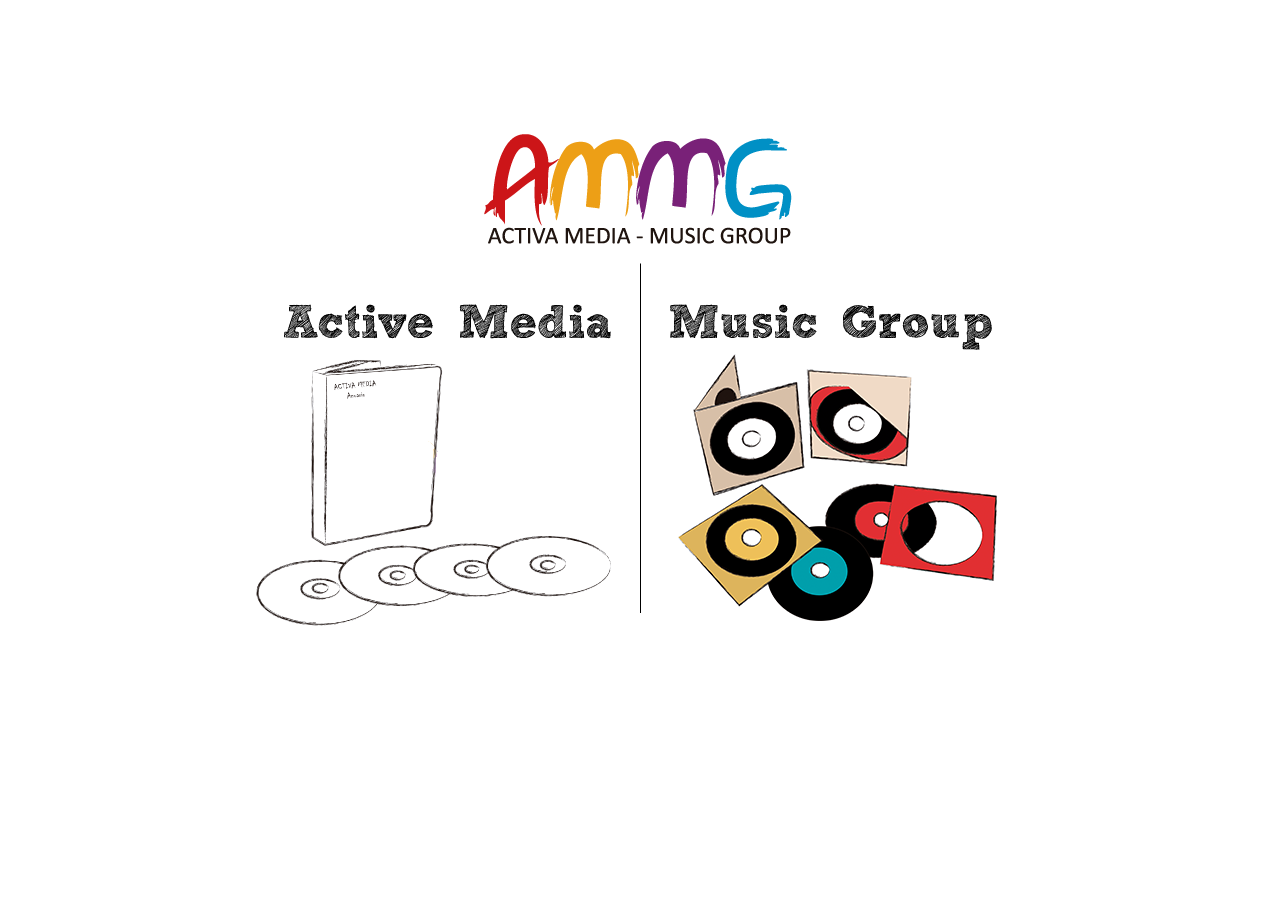
<file: public_html/index.html>
<!DOCTYPE html>
<html>
<head>
    <title>Activa Media Music Group</title>
    <link rel="stylesheet" type="text/css" href="css/index.css"/>

</head>
<body>
<img id="logo" src="images/logo.png"/>


<div id="content">
    <div><a href="am.html"><img class="obj" src="images/link1.png"></a></div>
    <div><img class="obj" src="images/line.png"></div>

    <div><a href="#"><img class="obj" src="images/link2.png"></a></div>

</div>




</body>
</html>
</file>
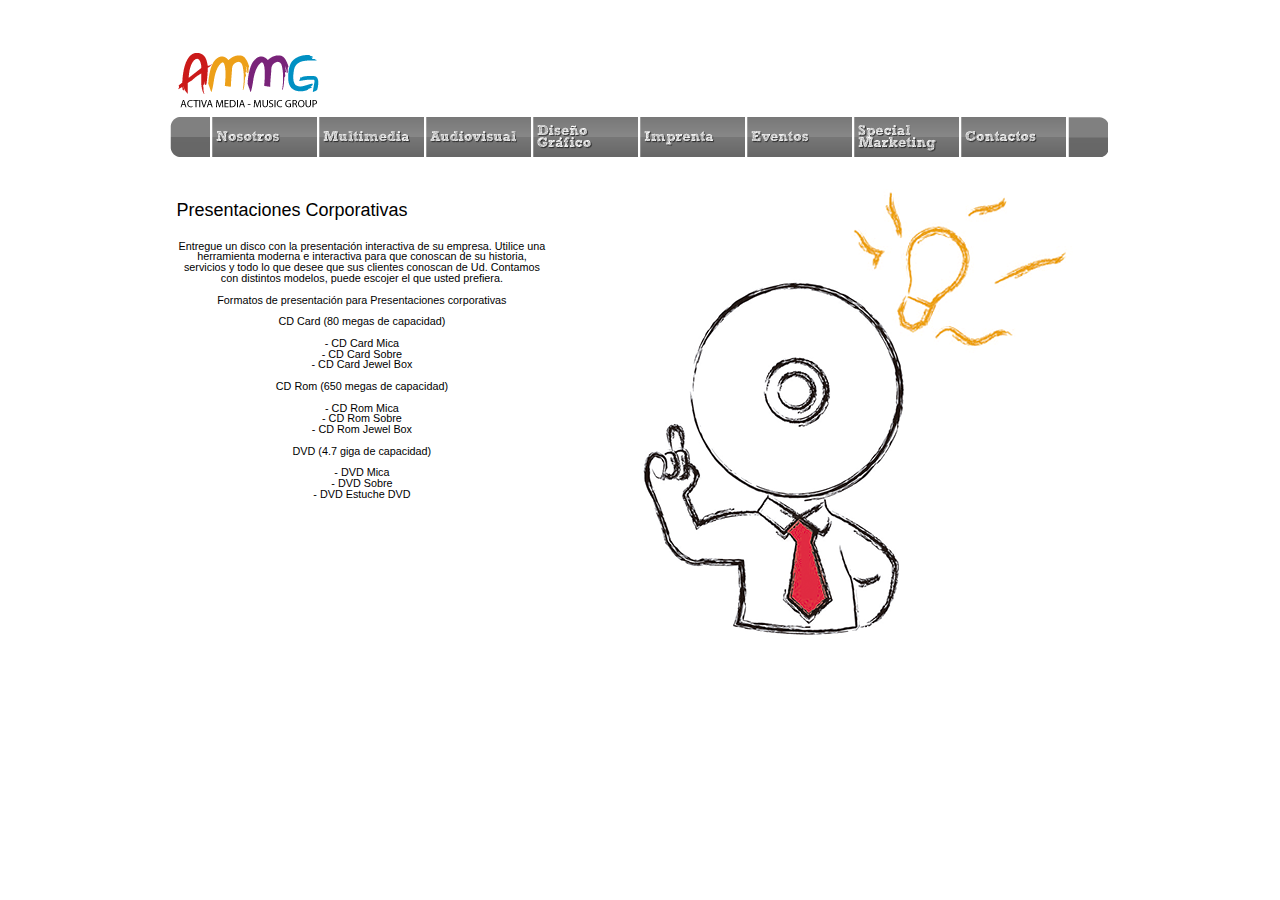
<file: public_html/1_2_1.html>
<!DOCTYPE html>
<html>
<head>
    <title>Active Media - Presentaciones Corporativas</title>
    <link rel="stylesheet" type="text/css" href="css/am.css"/>
    <script language="javascript" type="text/javascript" src="js/nav.js"></script>
    <meta charset="utf-8"/>

</head>
<body>

<section>
    <header>
        <div><img src="images/logo_small.png"/></div>
    </header>
    <nav>
        <ul>
            <li class="bNormal"><img src="images/iniM.png"/></li>
            <li class="bNormal"><div class="bNM" onmouseover="bState(this,'bOM');" onmouseout="bState(this,'bNM');" onclick="bState(this,'bCM');"><a href="am.html"><img src="images/tM1_1.png"/></a></div></li>

            <li class="bNormal" onmouseover="bStateM('link1_2_1',true);" onmouseout="bStateM('link1_2_1',false);"><div class="bNM" onmouseover="bState(this,'bOM')" onmouseout="bState(this,'bNM')" onclick="bState(this,'bCM')"><img src="images/tM1_2.png"/>
                <ul class="subM" id="link1_2_1">
                    <li><a href="1_2_1.html">Presentaciones Corporativas</a></li>
                    <li><a href="1_2_2.html">Brochoure - Catálogos</a></li>
                    <li><a href="1_2_3.html">Anuarios</a></li>
                    <li><a href="1_2_4.html">Tutoriales</a></li>
                </ul>
            </div></li>

            <li class="bNormal" onmouseover="bStateM('link1_2_2',true);" onmouseout="bStateM('link1_2_2',false);"><div class="bNM" onmouseover="bState(this,'bOM')" onmouseout="bState(this,'bNM')" onclick="bState(this,'bCM')"><img src="images/tM1_3.png"/>
                <ul class="subM" id="link1_2_2">
                    <li><a href="1_3_1.html">Filmaciones</a></li>
                    <li><a href="1_3_2.html">Menús de DVD - VCD</a></li>
                </ul>

            </div></li>
            <li class="bNormal"><div class="bNM" onmouseover="bState(this,'bOM')" onmouseout="bState(this,'bNM')" onclick="bState(this,'bCM');"><a href="1_4_1.html"><img src="images/tM1_4.png"/></a></div></li>
            <li class="bNormal"><div class="bNM" onmouseover="bState(this,'bOM')" onmouseout="bState(this,'bNM')" onclick="bState(this,'bCM');"><a href="1_5_1.html"><img src="images/tM1_5.png"/></a></div></li>
            <li class="bNormal"><div class="bNM" onmouseover="bState(this,'bOM')" onmouseout="bState(this,'bNM')" onclick="bState(this,'bCM');"><a href="1_6_1.html"><img src="images/tM1_6.png"/></a></div></li>
            <li class="bNormal"><div class="bNM" onmouseover="bState(this,'bOM')" onmouseout="bState(this,'bNM')" onclick="bState(this,'bCM');"><a href="1_7_1.html"><img src="images/tM1_7.png"/></a></div></li>
            <li class="bNormal"><div class="bNM" onmouseover="bState(this,'bOM')" onmouseout="bState(this,'bNM')" onclick="bState(this,'bCM');"><a href="1_8_1.html"><img src="images/tM1_8.png"/></a></div></li>
            <li class="bNormal"><img src="images/endM.png"/></li>
        </ul>
    </nav>

    <div id="content">
        <div id="text">
            <p class="title">Presentaciones Corporativas</p>
            <p class="text">
                <br>Entregue un disco con la presentación interactiva de su empresa. Utilice una herramienta moderna e interactiva para que conoscan de su historia, servicios y todo lo que desee que sus clientes conoscan de Ud. Contamos con distintos modelos, puede escojer el que usted prefiera.
                <br/>
                <br/>Formatos de presentación para Presentaciones corporativas<br/>
                <br/>CD Card (80 megas de capacidad)<br>
                <br/>- CD Card Mica
                <br/>- CD Card Sobre
                <br/>- CD Card Jewel Box<br/>
                <br/>CD Rom (650 megas de capacidad)<br/>
                <br/>- CD Rom Mica
                <br/>- CD Rom Sobre
                <br/>- CD Rom Jewel Box<br/>
                <br/>DVD (4.7 giga de capacidad)<br/>
                <br/>- DVD Mica
                <br/>- DVD Sobre
                <br/>- DVD Estuche DVD

            </p>
        </div>
        <div id="image">
            <img src="images/ideas.png">

        </div>


    </div>

</section>



</body>
</html>
</file>
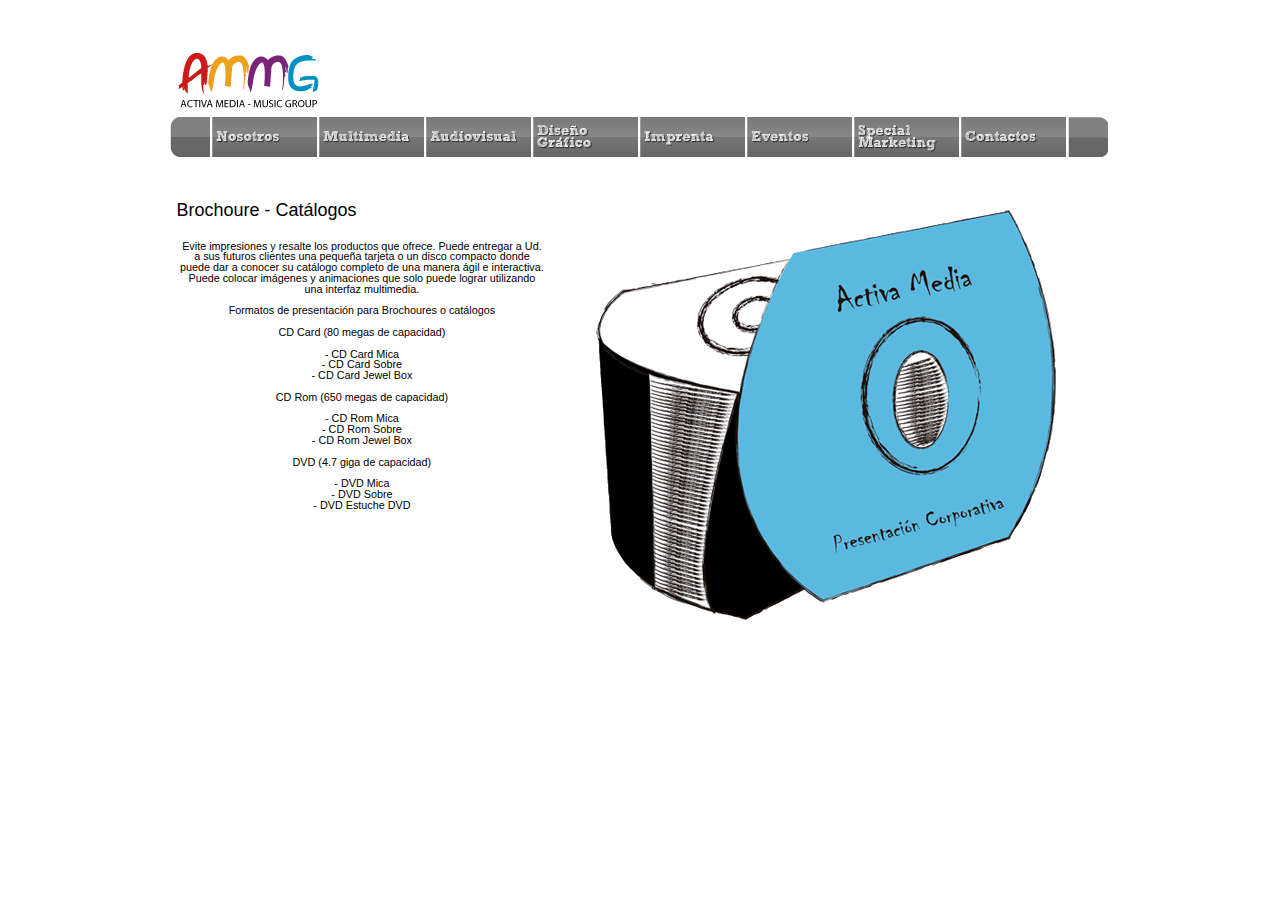
<file: public_html/1_2_2.html>
<!DOCTYPE html>
<html>
<head>
    <title>Active Media - Presentaciones Corporativas</title>
    <link rel="stylesheet" type="text/css" href="css/am.css"/>
    <script language="javascript" type="text/javascript" src="js/nav.js"></script>
    <meta charset="utf-8"/>

</head>
<body>

<section>
    <header>
        <div><img src="images/logo_small.png"/></div>
    </header>
    <nav>
        <ul>
            <li class="bNormal"><img src="images/iniM.png"/></li>
            <li class="bNormal"><div class="bNM" onmouseover="bState(this,'bOM');" onmouseout="bState(this,'bNM');" onclick="bState(this,'bCM');"><a href="am.html"><img src="images/tM1_1.png"/></a></div></li>

            <li class="bNormal" onmouseover="bStateM('link1_2_1',true);" onmouseout="bStateM('link1_2_1',false);"><div class="bNM" onmouseover="bState(this,'bOM')" onmouseout="bState(this,'bNM')" onclick="bState(this,'bCM')"><img src="images/tM1_2.png"/>
                <ul class="subM" id="link1_2_1">
                    <li><a href="1_2_1.html">Presentaciones Corporativas</a></li>
                    <li><a href="1_2_2.html">Brochoure - Catálogos</a></li>

                    <li><a href="1_2_3.html">Anuarios</a></li>
                    <li><a href="1_2_4.html">Tutoriales</a></li>
                </ul>
            </div></li>

            <li class="bNormal" onmouseover="bStateM('link1_2_2',true);" onmouseout="bStateM('link1_2_2',false);"><div class="bNM" onmouseover="bState(this,'bOM')" onmouseout="bState(this,'bNM')" onclick="bState(this,'bCM')"><img src="images/tM1_3.png"/>
                <ul class="subM" id="link1_2_2">
                    <li><a href="1_3_1.html">Filmaciones</a></li>
                    <li><a href="1_3_2.html">Menús de DVD - VCD</a></li>
                </ul>

            </div></li>
            <li class="bNormal"><div class="bNM" onmouseover="bState(this,'bOM')" onmouseout="bState(this,'bNM')" onclick="bState(this,'bCM');"><a href="1_4_1.html"><img src="images/tM1_4.png"/></a></div></li>
            <li class="bNormal"><div class="bNM" onmouseover="bState(this,'bOM')" onmouseout="bState(this,'bNM')" onclick="bState(this,'bCM');"><a href="1_5_1.html"><img src="images/tM1_5.png"/></a></div></li>
            <li class="bNormal"><div class="bNM" onmouseover="bState(this,'bOM')" onmouseout="bState(this,'bNM')" onclick="bState(this,'bCM');"><a href="1_6_1.html"><img src="images/tM1_6.png"/></a></div></li>
            <li class="bNormal"><div class="bNM" onmouseover="bState(this,'bOM')" onmouseout="bState(this,'bNM')" onclick="bState(this,'bCM')"><a href="1_7_1.html"><img src="images/tM1_7.png"/></a></div></li>
            <li class="bNormal"><div class="bNM" onmouseover="bState(this,'bOM')" onmouseout="bState(this,'bNM')" onclick="bState(this,'bCM')"><a href="1_8_1.html"><img src="images/tM1_8.png"/></a></div></li>
            <li class="bNormal"><img src="images/endM.png"/></li>
        </ul>
    </nav>

    <div id="content">
        <div id="text">
            <p class="title">Brochoure - Catálogos</p>
            <p class="text">
                <br>Evite impresiones y resalte los productos que ofrece. Puede entregar a Ud. a sus futuros clientes una pequeña tarjeta o un disco compacto donde puede dar a conocer su catálogo completo de una manera ágil e interactiva. Puede colocar imágenes y animaciones que solo puede lograr utilizando una interfaz multimedia.
                <br/>
                <br/>Formatos de presentación para Brochoures o catálogos<br/>
                <br/>CD Card (80 megas de capacidad)<br>
                <br/>- CD Card Mica
                <br/>- CD Card Sobre
                <br/>- CD Card Jewel Box<br/>
                <br/>CD Rom (650 megas de capacidad)<br/>
                <br/>- CD Rom Mica
                <br/>- CD Rom Sobre
                <br/>- CD Rom Jewel Box<br/>
                <br/>DVD (4.7 giga de capacidad)<br/>
                <br/>- DVD Mica
                <br/>- DVD Sobre
                <br/>- DVD Estuche DVD

            </p>
        </div>
        <div id="image">
            <img src="images/image.png">

        </div>


    </div>

</section>



</body>
</html>
</file>
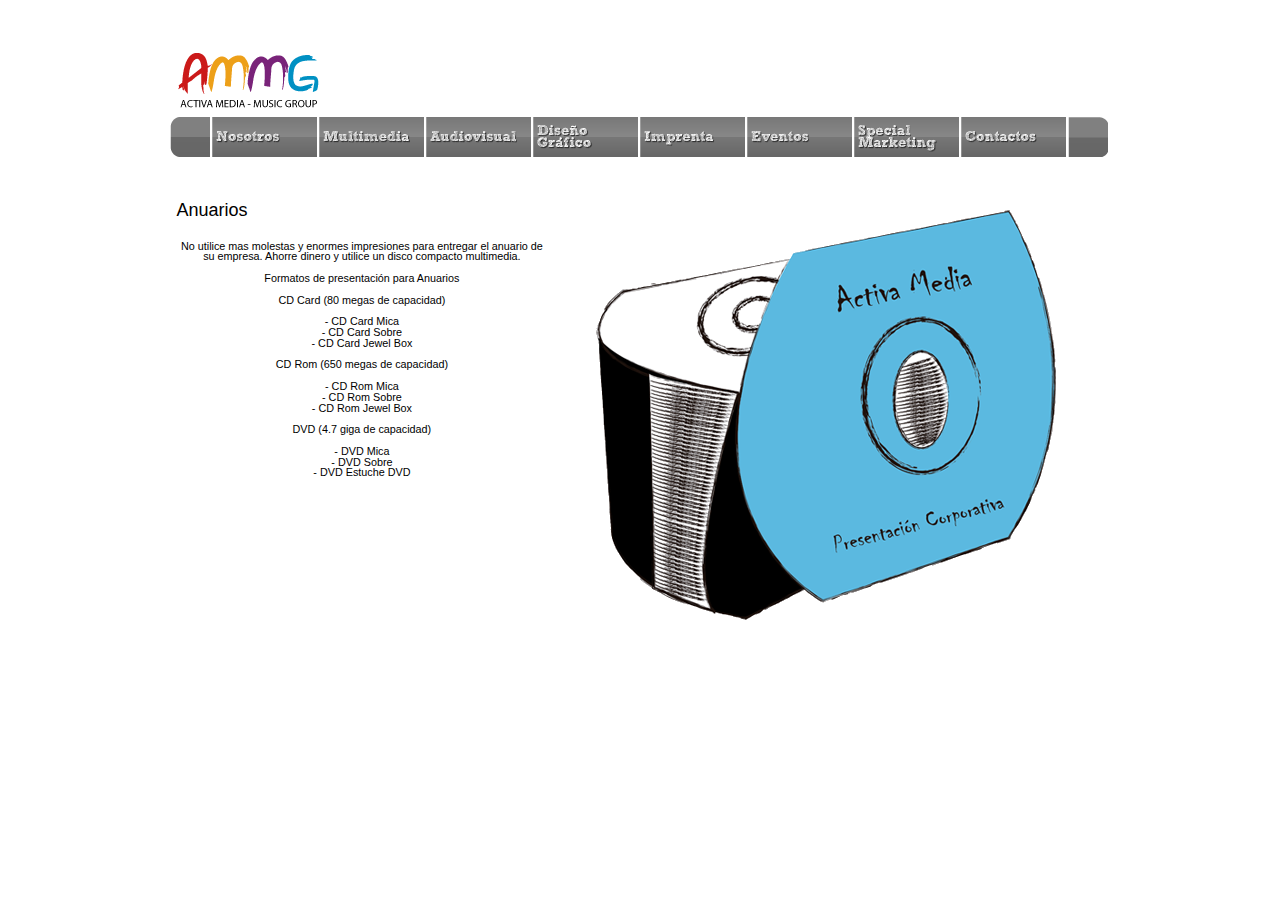
<file: public_html/1_2_3.html>
<!DOCTYPE html>
<html>
<head>
    <title>Active Media - Presentaciones Corporativas</title>
    <link rel="stylesheet" type="text/css" href="css/am.css"/>
    <script language="javascript" type="text/javascript" src="js/nav.js"></script>
    <meta charset="utf-8"/>

</head>
<body>

<section>
    <header>
        <div><img src="images/logo_small.png"/></div>
    </header>
    <nav>
        <ul>
            <li class="bNormal"><img src="images/iniM.png"/></li>
            <li class="bNormal"><div class="bNM" onmouseover="bState(this,'bOM');" onmouseout="bState(this,'bNM');" onclick="bState(this,'bCM');"><a href="am.html"><img src="images/tM1_1.png"/></a></div></li>

            <li class="bNormal" onmouseover="bStateM('link1_2_1',true);" onmouseout="bStateM('link1_2_1',false);"><div class="bNM" onmouseover="bState(this,'bOM')" onmouseout="bState(this,'bNM')" onclick="bState(this,'bCM')"><img src="images/tM1_2.png"/>
                <ul class="subM" id="link1_2_1">
                    <li><a href="1_2_1.html">Presentaciones Corporativas</a></li>
                    <li><a href="1_2_2.html">Brochoure - Catálogos</a></li>
                    <li><a href="1_2_3.html">Anuarios</a></li>
                    <li><a href="1_2_4.html">Tutoriales</a></li>
                </ul>
            </div></li>

            <li class="bNormal" onmouseover="bStateM('link1_2_2',true);" onmouseout="bStateM('link1_2_2',false);"><div class="bNM" onmouseover="bState(this,'bOM')" onmouseout="bState(this,'bNM')" onclick="bState(this,'bCM')"><img src="images/tM1_3.png"/>
                <ul class="subM" id="link1_2_2">
                    <li><a href="1_3_1.html">Filmaciones</a></li>
                    <li><a href="1_3_2.html">Menús de DVD - VCD</a></li>
                </ul>

            </div></li>
            <li class="bNormal"><div class="bNM" onmouseover="bState(this,'bOM')" onmouseout="bState(this,'bNM')" onclick="bState(this,'bCM');"><a href="1_4_1.html"><img src="images/tM1_4.png"/></a></div></li>
            <li class="bNormal"><div class="bNM" onmouseover="bState(this,'bOM')" onmouseout="bState(this,'bNM')" onclick="bState(this,'bCM');"><a href="1_5_1.html"><img src="images/tM1_5.png"/></a></div></li>
            <li class="bNormal"><div class="bNM" onmouseover="bState(this,'bOM')" onmouseout="bState(this,'bNM')" onclick="bState(this,'bCM');"><a href="1_6_1.html"><img src="images/tM1_6.png"/></a></div></li>
            <li class="bNormal"><div class="bNM" onmouseover="bState(this,'bOM')" onmouseout="bState(this,'bNM')" onclick="bState(this,'bCM')"><a href="1_7_1.html"><img src="images/tM1_7.png"/></a></div></li>
            <li class="bNormal"><div class="bNM" onmouseover="bState(this,'bOM')" onmouseout="bState(this,'bNM')" onclick="bState(this,'bCM')"><a href="1_8_1.html"><img src="images/tM1_8.png"/></a></div></li>
            <li class="bNormal"><img src="images/endM.png"/></li>
        </ul>
    </nav>

    <div id="content">
        <div id="text">
            <p class="title">Anuarios</p>
            <p class="text">
                <br>No utilice mas molestas y enormes impresiones para entregar el anuario de su empresa. Ahorre dinero y utilice un disco compacto multimedia.
                <br/>
                <br/>Formatos de presentación para Anuarios<br/>
                <br/>CD Card (80 megas de capacidad)<br>
                <br/>- CD Card Mica
                <br/>- CD Card Sobre
                <br/>- CD Card Jewel Box<br/>
                <br/>CD Rom (650 megas de capacidad)<br/>
                <br/>- CD Rom Mica
                <br/>- CD Rom Sobre
                <br/>- CD Rom Jewel Box<br/>
                <br/>DVD (4.7 giga de capacidad)<br/>
                <br/>- DVD Mica
                <br/>- DVD Sobre
                <br/>- DVD Estuche DVD

            </p>
        </div>
        <div id="image">
            <img src="images/image.png">

        </div>


    </div>

</section>



</body>
</html>
</file>
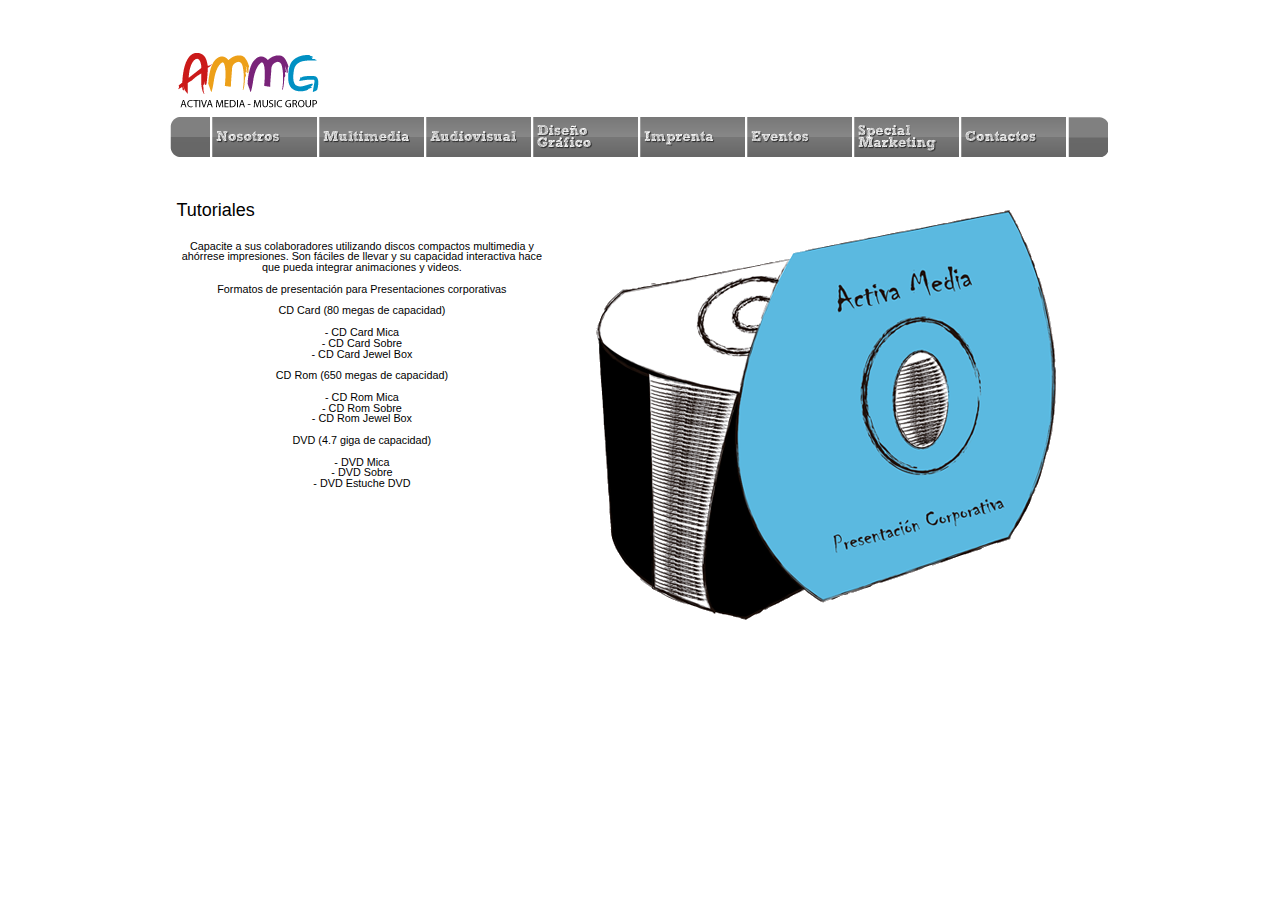
<file: public_html/1_2_4.html>
<!DOCTYPE html>
<html>
<head>
    <title>Active Media - Presentaciones Corporativas</title>
    <link rel="stylesheet" type="text/css" href="css/am.css"/>
    <script language="javascript" type="text/javascript" src="js/nav.js"></script>
    <meta charset="utf-8"/>

</head>
<body>

<section>
    <header>
        <div><img src="images/logo_small.png"/></div>
    </header>
    <nav>
        <ul>
            <li class="bNormal"><img src="images/iniM.png"/></li>
            <li class="bNormal"><div class="bNM" onmouseover="bState(this,'bOM');" onmouseout="bState(this,'bNM');" onclick="bState(this,'bCM');"><a href="am.html"><img src="images/tM1_1.png"/></a></div></li>

            <li class="bNormal" onmouseover="bStateM('link1_2_1',true);" onmouseout="bStateM('link1_2_1',false);"><div class="bNM" onmouseover="bState(this,'bOM')" onmouseout="bState(this,'bNM')" onclick="bState(this,'bCM')"><img src="images/tM1_2.png"/>
                <ul class="subM" id="link1_2_1">
                    <li><a href="1_2_1.html">Presentaciones Corporativas</a></li>
                    <li><a href="1_2_2.html">Brochoure - Catálogos</a></li>
                    <li><a href="1_2_3.html">Anuarios</a></li>
                    <li><a href="1_2_4.html">Tutoriales</a></li>
                </ul>
            </div></li>

            <li class="bNormal" onmouseover="bStateM('link1_2_2',true);" onmouseout="bStateM('link1_2_2',false);"><div class="bNM" onmouseover="bState(this,'bOM')" onmouseout="bState(this,'bNM')" onclick="bState(this,'bCM')"><img src="images/tM1_3.png"/>
                <ul class="subM" id="link1_2_2">
                    <li><a href="1_3_1.html">Filmaciones</a></li>
                    <li><a href="1_3_2.html">Menús de DVD - VCD</a></li>
                </ul>

            </div></li>
            <li class="bNormal"><div class="bNM" onmouseover="bState(this,'bOM')" onmouseout="bState(this,'bNM')" onclick="bState(this,'bCM');"><a href="1_4_1.html"><img src="images/tM1_4.png"/></a></div></li>
            <li class="bNormal"><div class="bNM" onmouseover="bState(this,'bOM')" onmouseout="bState(this,'bNM')" onclick="bState(this,'bCM');"><a href="1_5_1.html"><img src="images/tM1_5.png"/></a></div></li>
            <li class="bNormal"><div class="bNM" onmouseover="bState(this,'bOM')" onmouseout="bState(this,'bNM')" onclick="bState(this,'bCM');"><a href="1_6_1.html"><img src="images/tM1_6.png"/></a></div></li>
            <li class="bNormal"><div class="bNM" onmouseover="bState(this,'bOM')" onmouseout="bState(this,'bNM')" onclick="bState(this,'bCM')"><a href="1_7_1.html"><img src="images/tM1_7.png"/></a></div></li>
            <li class="bNormal"><div class="bNM" onmouseover="bState(this,'bOM')" onmouseout="bState(this,'bNM')" onclick="bState(this,'bCM')"><a href="1_8_1.html"><img src="images/tM1_8.png"/></a></div></li>
            <li class="bNormal"><img src="images/endM.png"/></li>
        </ul>
    </nav>

    <div id="content">
        <div id="text">
            <p class="title">Tutoriales</p>
            <p class="text">
                <br>Capacite a sus colaboradores utilizando discos compactos multimedia y ahórrese impresiones. Son fáciles de llevar y su capacidad interactiva hace que pueda integrar animaciones y videos.
                <br/>
                <br/>Formatos de presentación para Presentaciones corporativas<br/>
                <br/>CD Card (80 megas de capacidad)<br>
                <br/>- CD Card Mica
                <br/>- CD Card Sobre
                <br/>- CD Card Jewel Box<br/>
                <br/>CD Rom (650 megas de capacidad)<br/>
                <br/>- CD Rom Mica
                <br/>- CD Rom Sobre
                <br/>- CD Rom Jewel Box<br/>
                <br/>DVD (4.7 giga de capacidad)<br/>
                <br/>- DVD Mica
                <br/>- DVD Sobre
                <br/>- DVD Estuche DVD

            </p>
        </div>
        <div id="image">
            <img src="images/image.png">

        </div>


    </div>

</section>



</body>
</html>
</file>
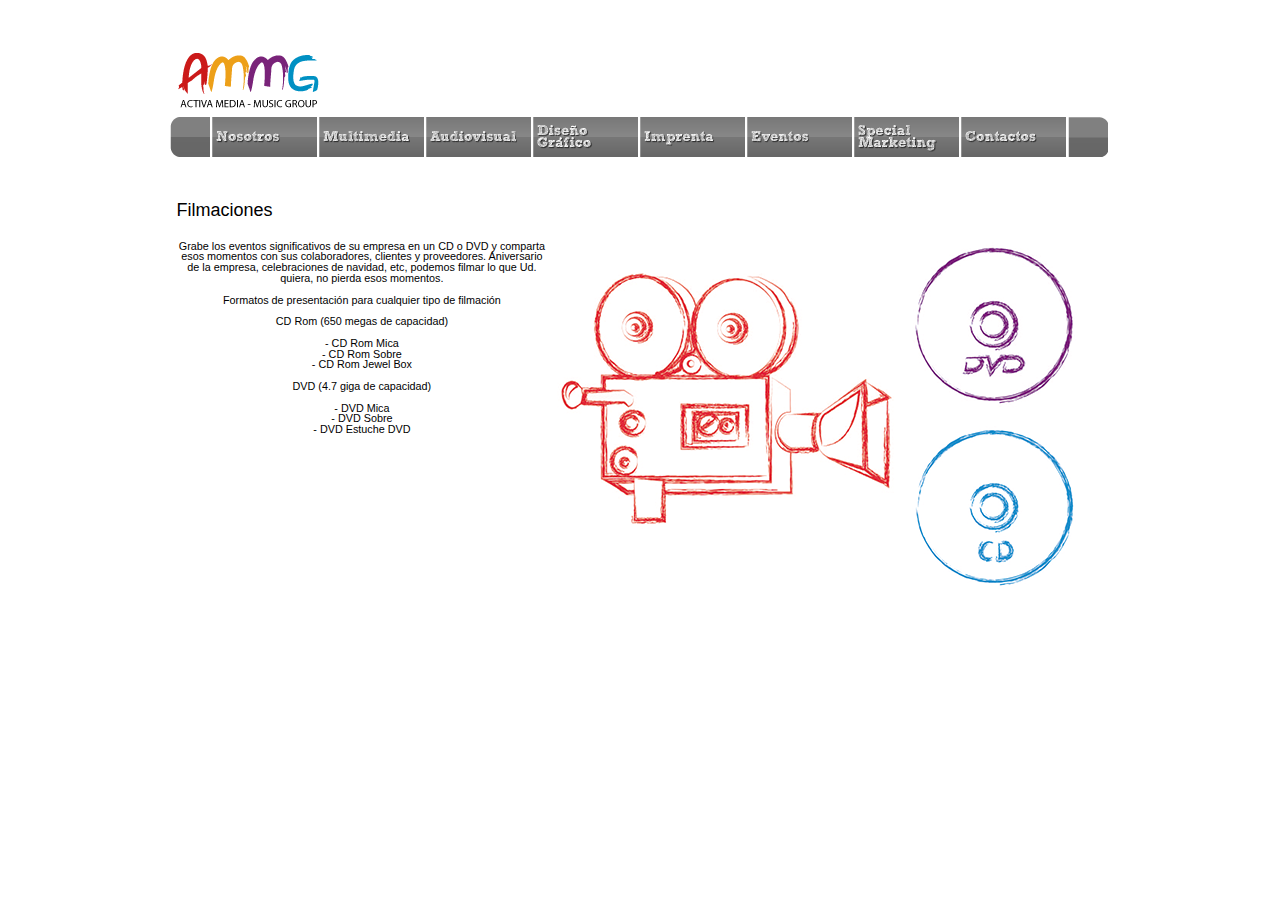
<file: public_html/1_3_1.html>
<!DOCTYPE html>
<html>
<head>
    <title>Active Media - Presentaciones Corporativas</title>
    <link rel="stylesheet" type="text/css" href="css/am.css"/>
    <script language="javascript" type="text/javascript" src="js/nav.js"></script>
    <meta charset="utf-8"/>

</head>
<body>

<section>
    <header>
        <div><img src="images/logo_small.png"/></div>
    </header>
    <nav>
        <ul>
            <li class="bNormal"><img src="images/iniM.png"/></li>
            <li class="bNormal"><div class="bNM" onmouseover="bState(this,'bOM');" onmouseout="bState(this,'bNM');" onclick="bState(this,'bCM');"><a href="am.html"><img src="images/tM1_1.png"/></a></div></li>

            <li class="bNormal" onmouseover="bStateM('link1_2_1',true);" onmouseout="bStateM('link1_2_1',false);"><div class="bNM" onmouseover="bState(this,'bOM')" onmouseout="bState(this,'bNM')" onclick="bState(this,'bCM')"><img src="images/tM1_2.png"/>
                <ul class="subM" id="link1_2_1">
                    <li><a href="1_2_1.html">Presentaciones Corporativas</a></li>
                    <li><a href="1_2_2.html">Brochoure - Catálogos</a></li>
                    <li><a href="1_2_3.html">Anuarios</a></li>
                    <li><a href="1_2_4.html">Tutoriales</a></li>
                </ul>
            </div></li>

            <li class="bNormal" onmouseover="bStateM('link1_2_2',true);" onmouseout="bStateM('link1_2_2',false);"><div class="bNM" onmouseover="bState(this,'bOM')" onmouseout="bState(this,'bNM')" onclick="bState(this,'bCM')"><img src="images/tM1_3.png"/>
                <ul class="subM" id="link1_2_2">
                    <li><a href="1_3_1.html">Filmaciones</a></li>
                    <li><a href="1_3_2.html">Menús de DVD - VCD</a></li>
                </ul>

            </div></li>
            <li class="bNormal"><div class="bNM" onmouseover="bState(this,'bOM')" onmouseout="bState(this,'bNM')" onclick="bState(this,'bCM');"><a href="1_4_1.html"><img src="images/tM1_4.png"/></a></div></li>
            <li class="bNormal"><div class="bNM" onmouseover="bState(this,'bOM')" onmouseout="bState(this,'bNM')" onclick="bState(this,'bCM');"><a href="1_5_1.html"><img src="images/tM1_5.png"/></a></div></li>
            <li class="bNormal"><div class="bNM" onmouseover="bState(this,'bOM')" onmouseout="bState(this,'bNM')" onclick="bState(this,'bCM');"><a href="1_6_1.html"><img src="images/tM1_6.png"/></a></div></li>
            <li class="bNormal"><div class="bNM" onmouseover="bState(this,'bOM')" onmouseout="bState(this,'bNM')" onclick="bState(this,'bCM')"><a href="1_7_1.html"><img src="images/tM1_7.png"/></a></div></li>
            <li class="bNormal"><div class="bNM" onmouseover="bState(this,'bOM')" onmouseout="bState(this,'bNM')" onclick="bState(this,'bCM')"><a href="1_8_1.html"><img src="images/tM1_8.png"/></a></div></li>
            <li class="bNormal"><img src="images/endM.png"/></li>
        </ul>
    </nav>

    <div id="content">
        <div id="text">
            <p class="title">Filmaciones</p>
            <p class="text">
                <br>Grabe los eventos significativos de su empresa en un CD o DVD y comparta esos momentos con sus colaboradores, clientes y proveedores. Aniversario de la empresa, celebraciones de navidad, etc, podemos filmar lo que Ud. quiera, no pierda esos momentos.
                <br/>
                <br/>Formatos de presentación para cualquier tipo de filmación<br/>
                <br/>CD Rom (650 megas de capacidad)<br/>
                <br/>- CD Rom Mica
                <br/>- CD Rom Sobre
                <br/>- CD Rom Jewel Box<br/>
                <br/>DVD (4.7 giga de capacidad)<br/>
                <br/>- DVD Mica
                <br/>- DVD Sobre
                <br/>- DVD Estuche DVD

            </p>
        </div>
        <div id="image">
            <img src="images/film.png">

        </div>


    </div>

</section>



</body>
</html>
</file>
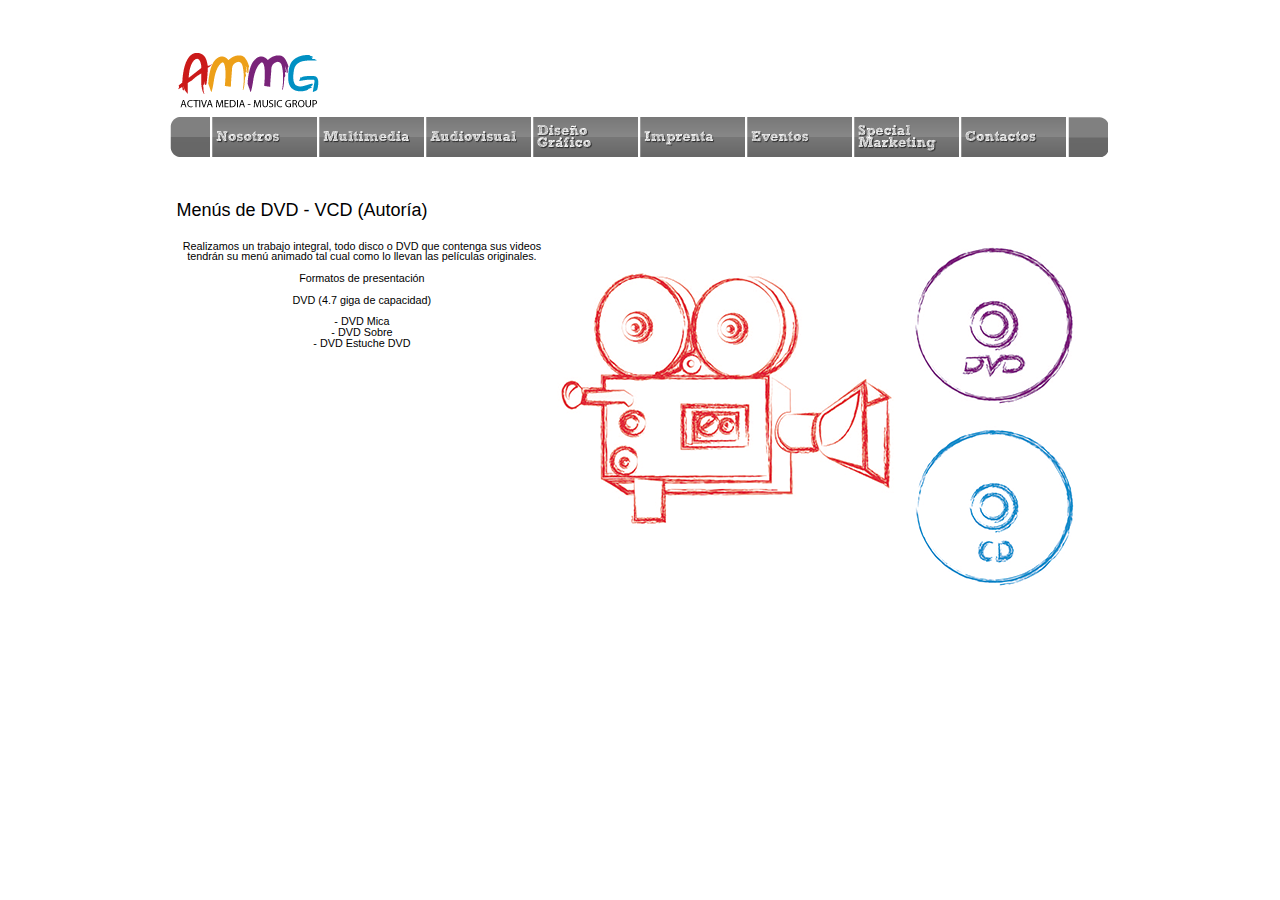
<file: public_html/1_3_2.html>
<!DOCTYPE html>
<html>
<head>
    <title>Active Media - Menús de DVD – VCD (Autoría)</title>
    <link rel="stylesheet" type="text/css" href="css/am.css"/>
    <script language="javascript" type="text/javascript" src="js/nav.js"></script>
    <meta charset="utf-8"/>

</head>
<body>

<section>
    <header>
        <div><img src="images/logo_small.png"/></div>
    </header>
    <nav>
        <ul>
            <li class="bNormal"><img src="images/iniM.png"/></li>
            <li class="bNormal"><div class="bNM" onmouseover="bState(this,'bOM');" onmouseout="bState(this,'bNM');" onclick="bState(this,'bCM');"><a href="am.html"><img src="images/tM1_1.png"/></a></div></li>

            <li class="bNormal" onmouseover="bStateM('link1_2_1',true);" onmouseout="bStateM('link1_2_1',false);"><div class="bNM" onmouseover="bState(this,'bOM')" onmouseout="bState(this,'bNM')" onclick="bState(this,'bCM')"><img src="images/tM1_2.png"/>
                <ul class="subM" id="link1_2_1">
                    <li><a href="1_2_1.html">Presentaciones Corporativas</a></li>
                    <li><a href="1_2_2.html">Brochoure - Catálogos</a></li>
                    <li><a href="1_2_3.html">Anuarios</a></li>
                    <li><a href="1_2_4.html">Tutoriales</a></li>
                </ul>
            </div></li>

            <li class="bNormal" onmouseover="bStateM('link1_2_2',true);" onmouseout="bStateM('link1_2_2',false);"><div class="bNM" onmouseover="bState(this,'bOM')" onmouseout="bState(this,'bNM')" onclick="bState(this,'bCM')"><img src="images/tM1_3.png"/>
                <ul class="subM" id="link1_2_2">
                    <li><a href="1_3_1.html">Filmaciones</a></li>
                    <li><a href="1_3_2.html">Menús de DVD - VCD</a></li>
                </ul>

            </div></li>
            <li class="bNormal"><div class="bNM" onmouseover="bState(this,'bOM')" onmouseout="bState(this,'bNM')" onclick="bState(this,'bCM');"><a href="1_4_1.html"><img src="images/tM1_4.png"/></a></div></li>
            <li class="bNormal"><div class="bNM" onmouseover="bState(this,'bOM')" onmouseout="bState(this,'bNM')" onclick="bState(this,'bCM');"><a href="1_5_1.html"><img src="images/tM1_5.png"/></a></div></li>
            <li class="bNormal"><div class="bNM" onmouseover="bState(this,'bOM')" onmouseout="bState(this,'bNM')" onclick="bState(this,'bCM');"><a href="1_6_1.html"><img src="images/tM1_6.png"/></a></div></li>
            <li class="bNormal"><div class="bNM" onmouseover="bState(this,'bOM')" onmouseout="bState(this,'bNM')" onclick="bState(this,'bCM')"><a href="1_7_1.html"><img src="images/tM1_7.png"/></a></div></li>
            <li class="bNormal"><div class="bNM" onmouseover="bState(this,'bOM')" onmouseout="bState(this,'bNM')" onclick="bState(this,'bCM')"><a href="1_8_1.html"><img src="images/tM1_8.png"/></a></div></li>
            <li class="bNormal"><img src="images/endM.png"/></li>
        </ul>
    </nav>

    <div id="content">
        <div id="text">
            <p class="title">Menús de DVD - VCD (Autoría)</p>
            <p class="text">
                <br>Realizamos un trabajo integral, todo disco o DVD que contenga sus videos tendrán su menú animado tal cual como lo llevan las películas originales.
                <br/>
                <br/>Formatos de presentación<br/>
                <br/>DVD (4.7 giga de capacidad)<br/>
                <br/>- DVD Mica
                <br/>- DVD Sobre
                <br/>- DVD Estuche DVD

            </p>
        </div>
        <div id="image">
            <img src="images/film.png">

        </div>


    </div>

</section>



</body>
</html>
</file>
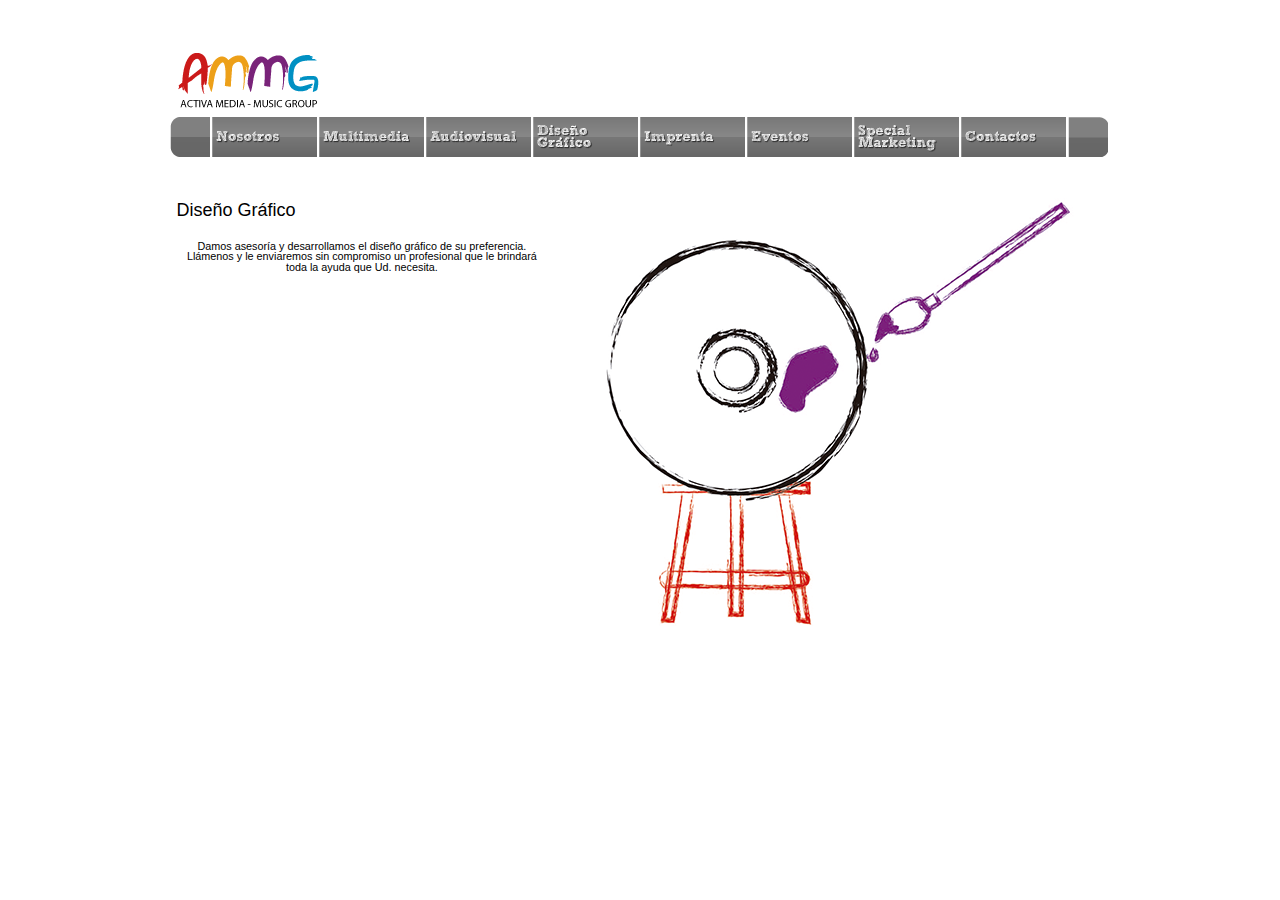
<file: public_html/1_4_1.html>
<!DOCTYPE html>
<html>
<head>
    <title>Active Media - Diseño Gráfico</title>
    <link rel="stylesheet" type="text/css" href="css/am.css"/>
    <script language="javascript" type="text/javascript" src="js/nav.js"></script>
    <meta charset="utf-8"/>

</head>
<body>

<section>
    <header>
        <div><img src="images/logo_small.png"/></div>
    </header>
    <nav>
        <ul>
            <li class="bNormal"><img src="images/iniM.png"/></li>
            <li class="bNormal"><div class="bNM" onmouseover="bState(this,'bOM');" onmouseout="bState(this,'bNM');" onclick="bState(this,'bCM');"><a href="am.html"><img src="images/tM1_1.png"/></a></div></li>

            <li class="bNormal" onmouseover="bStateM('link1_2_1',true);" onmouseout="bStateM('link1_2_1',false);"><div class="bNM" onmouseover="bState(this,'bOM')" onmouseout="bState(this,'bNM')" onclick="bState(this,'bCM')"><img src="images/tM1_2.png"/>
                <ul class="subM" id="link1_2_1">
                    <li><a href="1_2_1.html">Presentaciones Corporativas</a></li>
                    <li><a href="1_2_2.html">Brochoure - Catálogos</a></li>
                    <li><a href="1_2_3.html">Anuarios</a></li>
                    <li><a href="1_2_4.html">Tutoriales</a></li>
                </ul>
            </div></li>

            <li class="bNormal" onmouseover="bStateM('link1_2_2',true);" onmouseout="bStateM('link1_2_2',false);"><div class="bNM" onmouseover="bState(this,'bOM')" onmouseout="bState(this,'bNM')" onclick="bState(this,'bCM')"><img src="images/tM1_3.png"/>
                <ul class="subM" id="link1_2_2">
                    <li><a href="1_3_1.html">Filmaciones</a></li>
                    <li><a href="1_3_2.html">Menús de DVD - VCD</a></li>
                </ul>

            </div></li>
            <li class="bNormal"><div class="bNM" onmouseover="bState(this,'bOM')" onmouseout="bState(this,'bNM')" onclick="bState(this,'bCM');"><a href="1_4_1.html"><img src="images/tM1_4.png"/></a></div></li>
            <li class="bNormal"><div class="bNM" onmouseover="bState(this,'bOM')" onmouseout="bState(this,'bNM')" onclick="bState(this,'bCM');"><a href="1_5_1.html"><img src="images/tM1_5.png"/></a></div></li>
            <li class="bNormal"><div class="bNM" onmouseover="bState(this,'bOM')" onmouseout="bState(this,'bNM')" onclick="bState(this,'bCM');"><a href="1_6_1.html"><img src="images/tM1_6.png"/></a></div></li>
            <li class="bNormal"><div class="bNM" onmouseover="bState(this,'bOM')" onmouseout="bState(this,'bNM')" onclick="bState(this,'bCM')"><a href="1_7_1.html"><img src="images/tM1_7.png"/></a></div></li>
            <li class="bNormal"><div class="bNM" onmouseover="bState(this,'bOM')" onmouseout="bState(this,'bNM')" onclick="bState(this,'bCM')"><a href="1_8_1.html"><img src="images/tM1_8.png"/></a></div></li>
            <li class="bNormal"><img src="images/endM.png"/></li>
        </ul>
    </nav>

    <div id="content">
        <div id="text">
            <p class="title">Diseño Gráfico</p>
            <p class="text">
                <br>Damos asesoría y desarrollamos el diseño gráfico de su preferencia. Llámenos y le enviaremos sin compromiso un profesional que le brindará toda la ayuda que Ud. necesita.


            </p>
        </div>
        <div id="image">
            <img src="images/design.png">

        </div>


    </div>

</section>



</body>
</html>
</file>
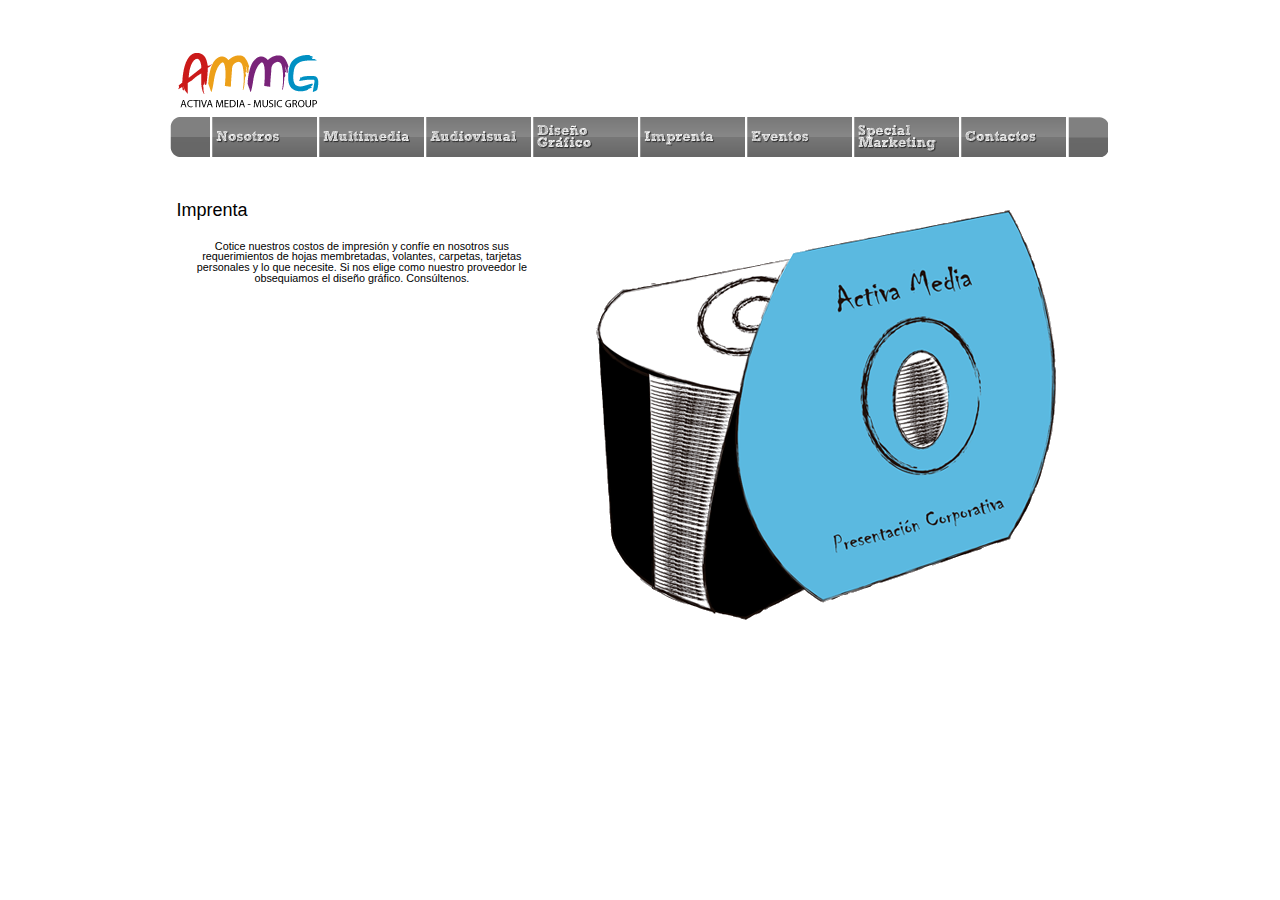
<file: public_html/1_5_1.html>
<!DOCTYPE html>
<html>
<head>
    <title>Active Media - Imprenta</title>
    <link rel="stylesheet" type="text/css" href="css/am.css"/>
    <script language="javascript" type="text/javascript" src="js/nav.js"></script>
    <meta charset="utf-8"/>

</head>
<body>

<section>
    <header>
        <div><img src="images/logo_small.png"/></div>
    </header>
    <nav>
        <ul>
            <li class="bNormal"><img src="images/iniM.png"/></li>
            <li class="bNormal"><div class="bNM" onmouseover="bState(this,'bOM');" onmouseout="bState(this,'bNM');" onclick="bState(this,'bCM');"><a href="am.html"><img src="images/tM1_1.png"/></a></div></li>

            <li class="bNormal" onmouseover="bStateM('link1_2_1',true);" onmouseout="bStateM('link1_2_1',false);"><div class="bNM" onmouseover="bState(this,'bOM')" onmouseout="bState(this,'bNM')" onclick="bState(this,'bCM')"><img src="images/tM1_2.png"/>
                <ul class="subM" id="link1_2_1">
                    <li><a href="1_2_1.html">Presentaciones Corporativas</a></li>
                    <li><a href="1_2_2.html">Brochoure - Catálogos</a></li>
                    <li><a href="1_2_3.html">Anuarios</a></li>
                    <li><a href="1_2_4.html">Tutoriales</a></li>
                </ul>
            </div></li>

            <li class="bNormal" onmouseover="bStateM('link1_2_2',true);" onmouseout="bStateM('link1_2_2',false);"><div class="bNM" onmouseover="bState(this,'bOM')" onmouseout="bState(this,'bNM')" onclick="bState(this,'bCM')"><img src="images/tM1_3.png"/>
                <ul class="subM" id="link1_2_2">
                    <li><a href="1_3_1.html">Filmaciones</a></li>
                    <li><a href="1_3_2.html">Menús de DVD - VCD</a></li>                                                                                                                                   1.4.1.html
                </ul>

            </div></li>
            <li class="bNormal"><div class="bNM" onmouseover="bState(this,'bOM')" onmouseout="bState(this,'bNM')" onclick="bState(this,'bCM');"><a href="1_4_1.html"><img src="images/tM1_4.png"/></a></div></li>
            <li class="bNormal"><div class="bNM" onmouseover="bState(this,'bOM')" onmouseout="bState(this,'bNM')" onclick="bState(this,'bCM');"><a href="1_5_1.html"><img src="images/tM1_5.png"/></a></div></li>
            <li class="bNormal"><div class="bNM" onmouseover="bState(this,'bOM')" onmouseout="bState(this,'bNM')" onclick="bState(this,'bCM');"><a href="1_6_1.html"><img src="images/tM1_6.png"/></a></div></li>
            <li class="bNormal"><div class="bNM" onmouseover="bState(this,'bOM')" onmouseout="bState(this,'bNM')" onclick="bState(this,'bCM')"><a href="1_7_1.html"><img src="images/tM1_7.png"/></a></div></li>
            <li class="bNormal"><div class="bNM" onmouseover="bState(this,'bOM')" onmouseout="bState(this,'bNM')" onclick="bState(this,'bCM')"><a href="1_8_1.html"><img src="images/tM1_8.png"/></a></div></li>
            <li class="bNormal"><img src="images/endM.png"/></li>
        </ul>
    </nav>

    <div id="content">
        <div id="text">
            <p class="title">Imprenta</p>
            <p class="text">
                <br>Cotice nuestros costos de impresión y confíe en nosotros sus requerimientos de hojas membretadas, volantes, carpetas, tarjetas personales y lo que necesite. Si nos elige como nuestro proveedor le obsequiamos el diseño gráfico. Consúltenos.


            </p>
        </div>
        <div id="image">
            <img src="images/image.png">

        </div>


    </div>

</section>



</body>
</html>
</file>
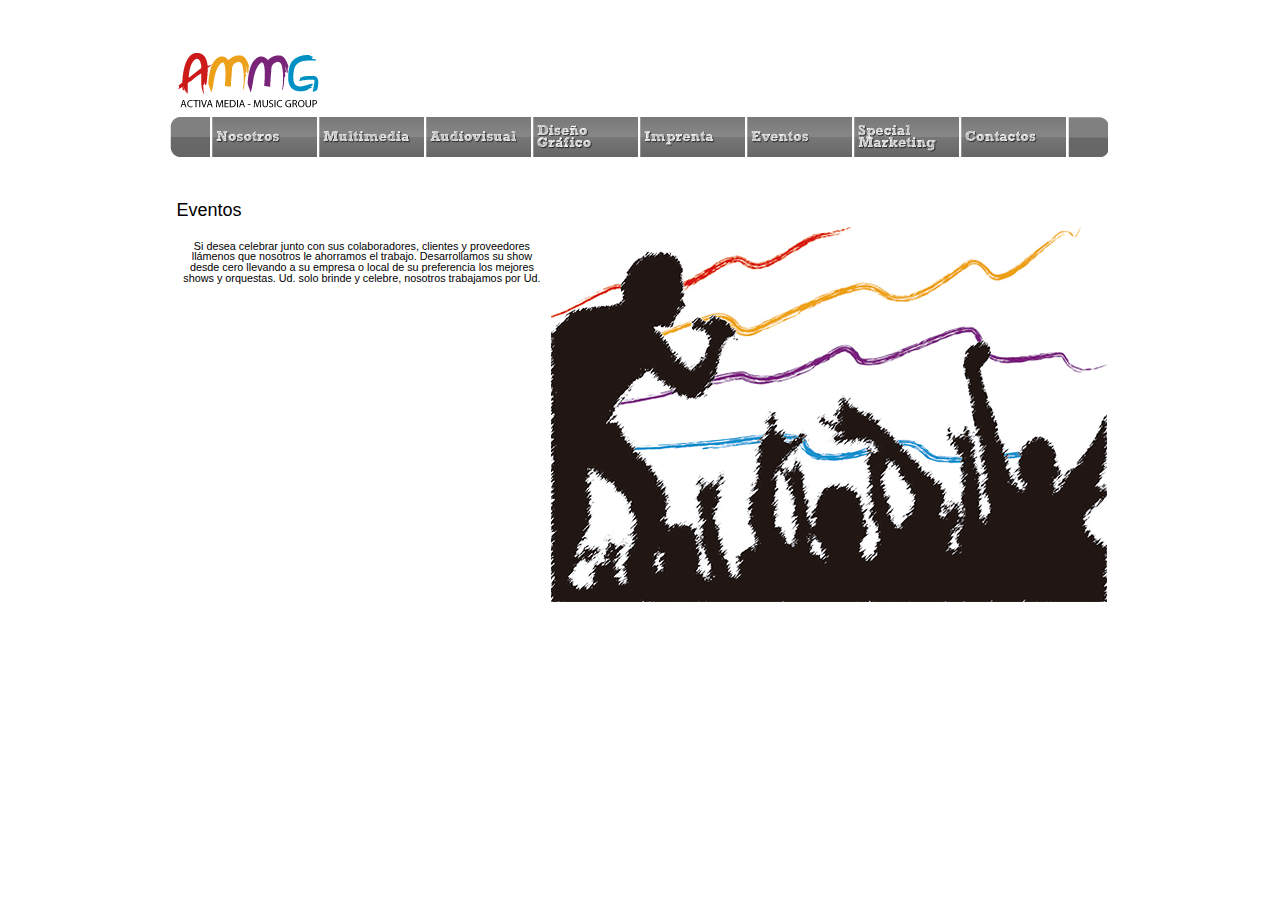
<file: public_html/1_6_1.html>
<!DOCTYPE html>
<html>
<head>
    <title>Active Media - Eventos</title>
    <link rel="stylesheet" type="text/css" href="css/am.css"/>
    <script language="javascript" type="text/javascript" src="js/nav.js"></script>
    <meta charset="utf-8"/>

</head>
<body>

<section>
    <header>
        <div><img src="images/logo_small.png"/></div>
    </header>
    <nav>
        <ul>
            <li class="bNormal"><img src="images/iniM.png"/></li>
            <li class="bNormal"><div class="bNM" onmouseover="bState(this,'bOM');" onmouseout="bState(this,'bNM');" onclick="bState(this,'bCM');"><a href="am.html"><img src="images/tM1_1.png"/></a></div></li>

            <li class="bNormal" onmouseover="bStateM('link1_2_1',true);" onmouseout="bStateM('link1_2_1',false);"><div class="bNM" onmouseover="bState(this,'bOM')" onmouseout="bState(this,'bNM')" onclick="bState(this,'bCM')"><img src="images/tM1_2.png"/>
                <ul class="subM" id="link1_2_1">
                    <li><a href="1_2_1.html">Presentaciones Corporativas</a></li>
                    <li><a href="1_2_2.html">Brochoure - Catálogos</a></li>
                    <li><a href="1_2_3.html">Anuarios</a></li>
                    <li><a href="1_2_4.html">Tutoriales</a></li>
                </ul>
            </div></li>

            <li class="bNormal" onmouseover="bStateM('link1_2_2',true);" onmouseout="bStateM('link1_2_2',false);"><div class="bNM" onmouseover="bState(this,'bOM')" onmouseout="bState(this,'bNM')" onclick="bState(this,'bCM')"><img src="images/tM1_3.png"/>
                <ul class="subM" id="link1_2_2">
                    <li><a href="1_3_1.html">Filmaciones</a></li>
                    <li><a href="1_3_2.html">Menús de DVD - VCD</a></li>
                </ul>

            </div></li>
            <li class="bNormal"><div class="bNM" onmouseover="bState(this,'bOM')" onmouseout="bState(this,'bNM')" onclick="bState(this,'bCM');"><a href="1_4_1.html"><img src="images/tM1_4.png"/></a></div></li>
            <li class="bNormal"><div class="bNM" onmouseover="bState(this,'bOM')" onmouseout="bState(this,'bNM')" onclick="bState(this,'bCM');"><a href="1_5_1.html"><img src="images/tM1_5.png"/></a></div></li>
            <li class="bNormal"><div class="bNM" onmouseover="bState(this,'bOM')" onmouseout="bState(this,'bNM')" onclick="bState(this,'bCM');"><a href="1_6_1.html"><img src="images/tM1_6.png"/></a></div></li>
            <li class="bNormal"><div class="bNM" onmouseover="bState(this,'bOM')" onmouseout="bState(this,'bNM')" onclick="bState(this,'bCM')"><a href="1_7_1.html"><img src="images/tM1_7.png"/></a></div></li>
            <li class="bNormal"><div class="bNM" onmouseover="bState(this,'bOM')" onmouseout="bState(this,'bNM')" onclick="bState(this,'bCM')"><a href="1_8_1.html"><img src="images/tM1_8.png"/></a></div></li>
            <li class="bNormal"><img src="images/endM.png"/></li>
        </ul>
    </nav>

    <div id="content">
        <div id="text">
            <p class="title">Eventos</p>
            <p class="text">
                <br>Si desea celebrar junto con sus colaboradores, clientes y proveedores llámenos que nosotros le ahorramos el trabajo. Desarrollamos su show desde cero llevando a su empresa o local de su preferencia los mejores shows y orquestas. Ud. solo brinde y celebre, nosotros trabajamos por Ud.


            </p>
        </div>
        <div id="image">
            <img src="images/events.png">

        </div>


    </div>

</section>



</body>
</html>
</file>
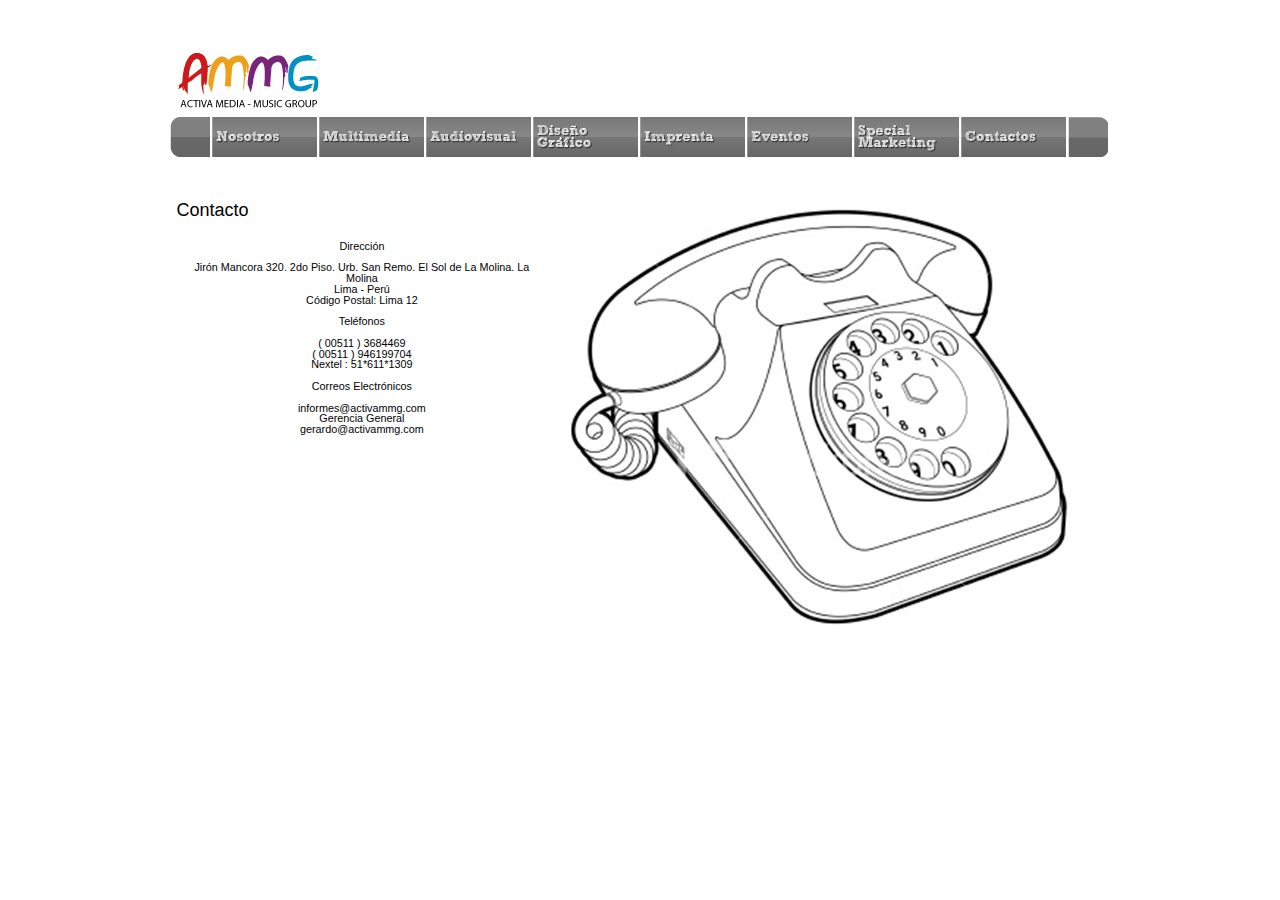
<file: public_html/1_8_1.html>
<!DOCTYPE html>
<html>
<head>
    <title>Active Media - Contacto</title>
    <link rel="stylesheet" type="text/css" href="css/am.css"/>
    <script language="javascript" type="text/javascript" src="js/nav.js"></script>
    <meta charset="utf-8"/>

</head>
<body>

<section>
    <header>
        <div><img src="images/logo_small.png"/></div>
    </header>
    <nav>
        <ul>
            <li class="bNormal"><img src="images/iniM.png"/></li>
            <li class="bNormal"><div class="bNM" onmouseover="bState(this,'bOM');" onmouseout="bState(this,'bNM');" onclick="bState(this,'bCM');"><a href="am.html"><img src="images/tM1_1.png"/></a></div></li>

            <li class="bNormal" onmouseover="bStateM('link1_2_1',true);" onmouseout="bStateM('link1_2_1',false);"><div class="bNM" onmouseover="bState(this,'bOM')" onmouseout="bState(this,'bNM')" onclick="bState(this,'bCM')"><img src="images/tM1_2.png"/>
                <ul class="subM" id="link1_2_1">
                    <li><a href="1_2_1.html">Presentaciones Corporativas</a></li>
                    <li><a href="1_2_2.html">Brochoure - Catálogos</a></li>
                    <li><a href="1_2_3.html">Anuarios</a></li>
                    <li><a href="1_2_4.html">Tutoriales</a></li>
                </ul>
            </div></li>

            <li class="bNormal" onmouseover="bStateM('link1_2_2',true);" onmouseout="bStateM('link1_2_2',false);"><div class="bNM" onmouseover="bState(this,'bOM')" onmouseout="bState(this,'bNM')" onclick="bState(this,'bCM')"><img src="images/tM1_3.png"/>
                <ul class="subM" id="link1_2_2">
                    <li><a href="1_3_1.html">Filmaciones</a></li>
                    <li><a href="1_3_2.html">Menús de DVD - VCD</a></li>
                </ul>

            </div></li>
            <li class="bNormal"><div class="bNM" onmouseover="bState(this,'bOM')" onmouseout="bState(this,'bNM')" onclick="bState(this,'bCM');"><a href="1_4_1.html"><img src="images/tM1_4.png"/></a></div></li>
            <li class="bNormal"><div class="bNM" onmouseover="bState(this,'bOM')" onmouseout="bState(this,'bNM')" onclick="bState(this,'bCM');"><a href="1_5_1.html"><img src="images/tM1_5.png"/></a></div></li>
            <li class="bNormal"><div class="bNM" onmouseover="bState(this,'bOM')" onmouseout="bState(this,'bNM')" onclick="bState(this,'bCM');"><a href="1_6_1.html"><img src="images/tM1_6.png"/></a></div></li>
            <li class="bNormal"><div class="bNM" onmouseover="bState(this,'bOM')" onmouseout="bState(this,'bNM')" onclick="bState(this,'bCM')"><a href="1_7_1.html"><img src="images/tM1_7.png"/></a></div></li>
            <li class="bNormal"><div class="bNM" onmouseover="bState(this,'bOM')" onmouseout="bState(this,'bNM')" onclick="bState(this,'bCM')"><a href="1_8_1.html"><img src="images/tM1_8.png"/></a></div></li>
            <li class="bNormal"><img src="images/endM.png"/></li>
        </ul>
    </nav>

    <div id="content">
        <div id="text">
            <p class="title">Contacto</p>
            <p class="text">
                <br/>Dirección
                <br/><br/>Jirón Mancora 320. 2do Piso. Urb. San Remo. El Sol de La Molina. La Molina
                <br/>Lima - Perú
                <br/>Código Postal: Lima 12<br>

                <br/>Teléfonos
                <br/><br/>( 00511 ) 3684469
                <br/>( 00511 ) 946199704
                <br/>Nextel : 51*611*1309<br/>

                <br/>Correos Electrónicos
                <br/><br/>informes@activammg.com
                <br/>Gerencia General
                <br/>gerardo@activammg.com


            </p>
        </div>
        <div id="image">
            <img src="images/contact.png">

        </div>


    </div>

</section>



</body>
</html>
</file>
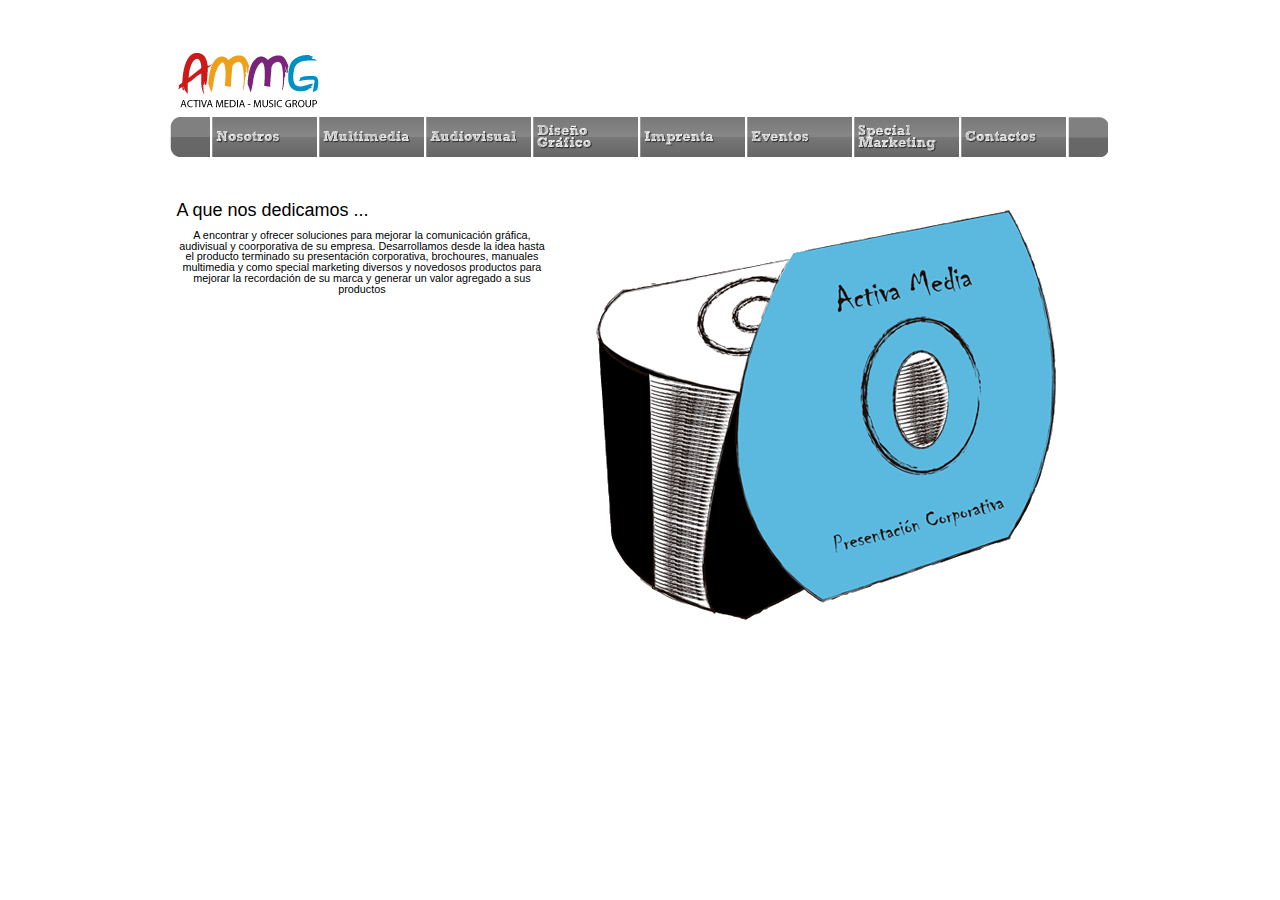
<file: public_html/am.html>
<!DOCTYPE html>
<html>
<head>
    <title>Active Media - Nosotros</title>
    <link rel="stylesheet" type="text/css" href="css/am.css"/>
    <script language="javascript" type="text/javascript" src="js/nav.js"></script>
    <meta charset="utf-8"/>

</head>
<body>

<section>
    <header>
        <div><img src="images/logo_small.png"/></div>

    </header>
    <nav>
        <ul>
            <li class="bNormal"><img src="images/iniM.png"/></li>
            <li class="bNormal"><div class="bNM" onmouseover="bState(this,'bOM');" onmouseout="bState(this,'bNM');" onclick="bState(this,'bCM');"><a href="am.html"><img src="images/tM1_1.png"/></a></div></li>

            <li class="bNormal" onmouseover="bStateM('link1_2_1',true);" onmouseout="bStateM('link1_2_1',false);"><div class="bNM" onmouseover="bState(this,'bOM')" onmouseout="bState(this,'bNM')" onclick="bState(this,'bCM')"><img src="images/tM1_2.png"/>
                <ul class="subM" id="link1_2_1">
                    <li><a href="1_2_1.html">Presentaciones Corporativas</a></li>
                    <li><a href="1_2_2.html">Brochoure - Catálogos</a></li>
                    <li><a href="1_2_3.html">Anuarios</a></li>
                    <li><a href="1_2_4.html">Tutoriales</a></li>
                </ul>
            </div></li>

            <li class="bNormal" onmouseover="bStateM('link1_2_2',true);" onmouseout="bStateM('link1_2_2',false);"><div class="bNM" onmouseover="bState(this,'bOM')" onmouseout="bState(this,'bNM')" onclick="bState(this,'bCM')"><img src="images/tM1_3.png"/>
                <ul class="subM" id="link1_2_2">
                    <li><a href="1_3_1.html">Filmaciones</a></li>
                    <li><a href="1_3_2.html">Menús de DVD - VCD</a></li>
                </ul>

            </div></li>
            <li class="bNormal"><div class="bNM" onmouseover="bState(this,'bOM')" onmouseout="bState(this,'bNM')" onclick="bState(this,'bCM');"><a href="1_4_1.html"><img src="images/tM1_4.png"/></a></div></li>
            <li class="bNormal"><div class="bNM" onmouseover="bState(this,'bOM')" onmouseout="bState(this,'bNM')" onclick="bState(this,'bCM');"><a href="1_5_1.html"><img src="images/tM1_5.png"/></a></div></li>
            <li class="bNormal"><div class="bNM" onmouseover="bState(this,'bOM')" onmouseout="bState(this,'bNM')" onclick="bState(this,'bCM');"><a href="1_6_1.html"><img src="images/tM1_6.png"/></a></div></li>
            <li class="bNormal"><div class="bNM" onmouseover="bState(this,'bOM')" onmouseout="bState(this,'bNM')" onclick="bState(this,'bCM')"><a href="1_7_1.html"><img src="images/tM1_7.png"/></a></div></li>
            <li class="bNormal"><div class="bNM" onmouseover="bState(this,'bOM')" onmouseout="bState(this,'bNM')" onclick="bState(this,'bCM')"><a href="1_8_1.html"><img src="images/tM1_8.png"/></a></div></li>
            <li class="bNormal"><img src="images/endM.png"/></li>
        </ul>
    </nav>

    <div id="content">
        <div id="text">
            <p class="title">A que nos dedicamos ...</p>
            <p class="text">A encontrar y ofrecer soluciones para mejorar la comunicación gráfica, audivisual y coorporativa de su empresa. Desarrollamos desde la idea hasta el producto terminado su presentación corporativa, brochoures, manuales multimedia y como special marketing diversos y novedosos productos para mejorar la recordación de su marca y generar un valor agregado a sus productos</p>
        </div>
        <div id="image">
            <img src="images/image.png">

        </div>


    </div>

</section>



</body>
</html>
</file>
<file: public_html/css/index.css>
@import url(reset.css);
#logo {
    padding-top: 10%;
    display: block;
    margin: 0 auto;
}

#content {
    margin: 0 auto;
    width: 802px;
    background-color: #FFFFFF;

}
.obj{
    float:left;
    border: 0;
}
</file>
<file: public_html/css/am.css>
@import url(reset.css);
@import url(nav.css);
@import url(text.css);
@import url(document.css);
@import url(a.css);
</file>
